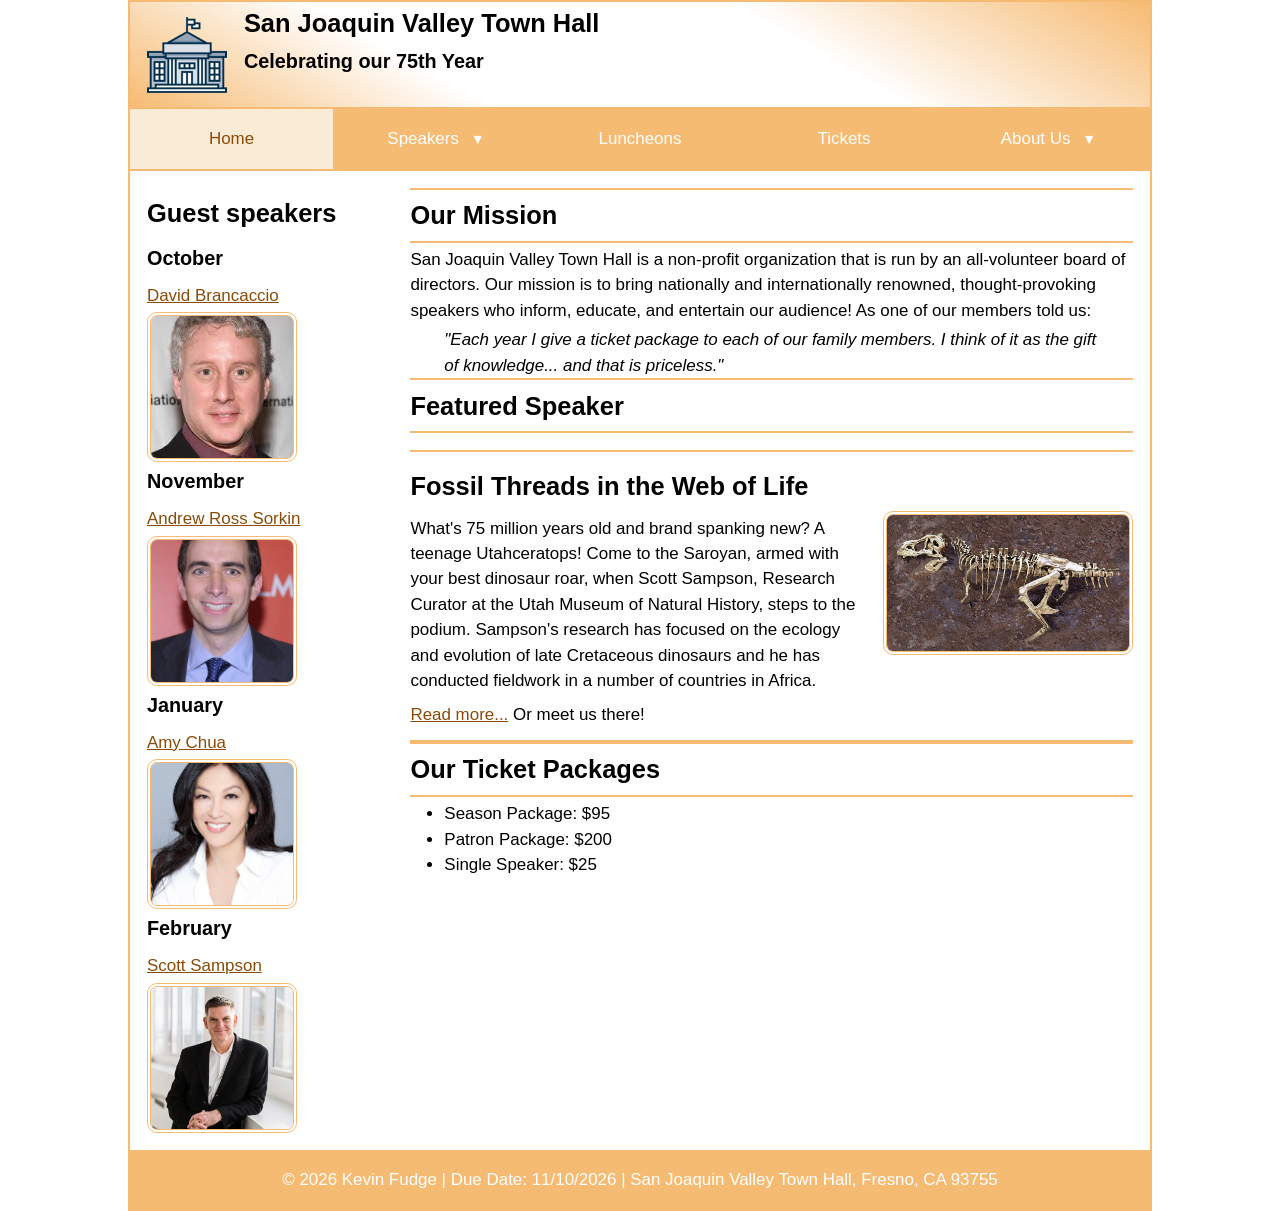
<file: index.html>
<!DOCTYPE html>
<html lang="en">

<head>
    <meta charset="UTF-8">
    <meta name="viewport" content="width=device-width, initial-scale=1.0">
    <title>San Joaquin Valley Town Hall</title>
    <link rel="stylesheet" href="styles/main.css">
</head>

<body>

    <header>
        <img src="images/town_hall_logo.png" alt="Town Hall Logo">
        <h2>San Joaquin Valley Town Hall</h2>
        <h3>Celebrating our 75th Year</h3>
    </header>

    <nav class="navbar">
        <ul class="menu">
            <li>
                <a href="#" class="current">Home</a>
            </li>

            <li class="has-submenu">
                <a href="#">
                    Speakers <small>&#9660;</small>
                </a>

                <ul class="submenu">
                    <li><a href="speakers/brancaccio.html">David Brancaccio</a></li>
                    <li><a href="speakers/sorkin.html">Andrew Ross Sorkin</a></li>
                    <li><a href="speakers/chua.html">Amy Chua</a></li>
                    <li><a href="speakers/sampson.html">Scott Sampson</a></li>
                </ul>
            </li>

            <li><a href="#">Luncheons</a></li>

            <li><a href="#">Tickets</a></li>

            <li class="has-submenu">
                <a href="#">
                    About Us <small>&#9660;</small>
                </a>

                <ul class="submenu">
                    <li><a href="#">Our History</a></li>
                    <li><a href="#">Board of Directors</a></li>
                    <li><a href="#">Contact Information</a></li>
                </ul>
            </li>
        </ul>
    </nav>

    <main>

        <!-- Guest speakers on the left side -->
        <aside>
            <h2>Guest speakers</h2>

            <h3>October</h3>
            <p>
                <a href="speakers/brancaccio.html">David Brancaccio</a>
            </p>
            <a href="speakers/brancaccio.html">
                <img src="images/brancaccio.jpg" alt="David Brancaccio">
            </a>

            <h3>November</h3>
            <p>
                <a href="speakers/sorkin.html">Andrew Ross Sorkin</a>
            </p>
            <a href="speakers/sorkin.html">
                <img src="images/sorkin.jpg" alt="Andrew Ross Sorkin">
            </a>

            <h3>January</h3>
            <p>
                <a href="speakers/chua.html">Amy Chua</a>
            </p>
            <a href="speakers/chua.html">
                <img src="images/chua.jpg" alt="Amy Chua">
            </a>

            <h3>February</h3>
            <p>
                <a href="speakers/sampson.html">Scott Sampson</a>
            </p>
            <a href="speakers/sampson.html">
                <img src="images/sampson.jpg" alt="Scott Sampson">
            </a>
        </aside>

        <section>

            <h1>Our Mission</h1>

            <p>
                San Joaquin Valley Town Hall is a non-profit organization
                that is run by an all-volunteer board of directors. Our
                mission is to bring nationally and internationally renowned,
                thought-provoking speakers who inform, educate, and entertain
                our audience! As one of our members told us:
            </p>

            <blockquote>
                "Each year I give a ticket package to each of our family
                members. I think of it as the gift of knowledge... and that
                is priceless."
            </blockquote>

            <h1>Featured Speaker</h1>

            <article class="featured">

                <h2>Fossil Threads in the Web of Life</h2>

                <img src="images/dino.jpg" alt="Dino">

                <p>
                    What's 75 million years old and brand spanking new?
                    A teenage Utahceratops! Come to the Saroyan, armed
                    with your best dinosaur roar, when Scott Sampson,
                    Research Curator at the Utah Museum of Natural History,
                    steps to the podium. Sampson's research has focused
                    on the ecology and evolution of late Cretaceous
                    dinosaurs and he has conducted fieldwork in a number
                    of countries in Africa.
                </p>

                <p>
                    <a href="speakers/sampson.html">Read more...</a>
                    Or meet us there!
                </p>

            </article>

            <h1>Our Ticket Packages</h1>

            <ul>
                <li>Season Package: $95</li>
                <li>Patron Package: $200</li>
                <li>Single Speaker: $25</li>
            </ul>

        </section>

    </main>
    <footer>
        <p>
            &copy; 2026 Kevin Fudge |
            Due Date: 11/10/2026 |
            San Joaquin Valley Town Hall, Fresno, CA 93755
        </p>
    </footer>
</body>
</html>
</file>
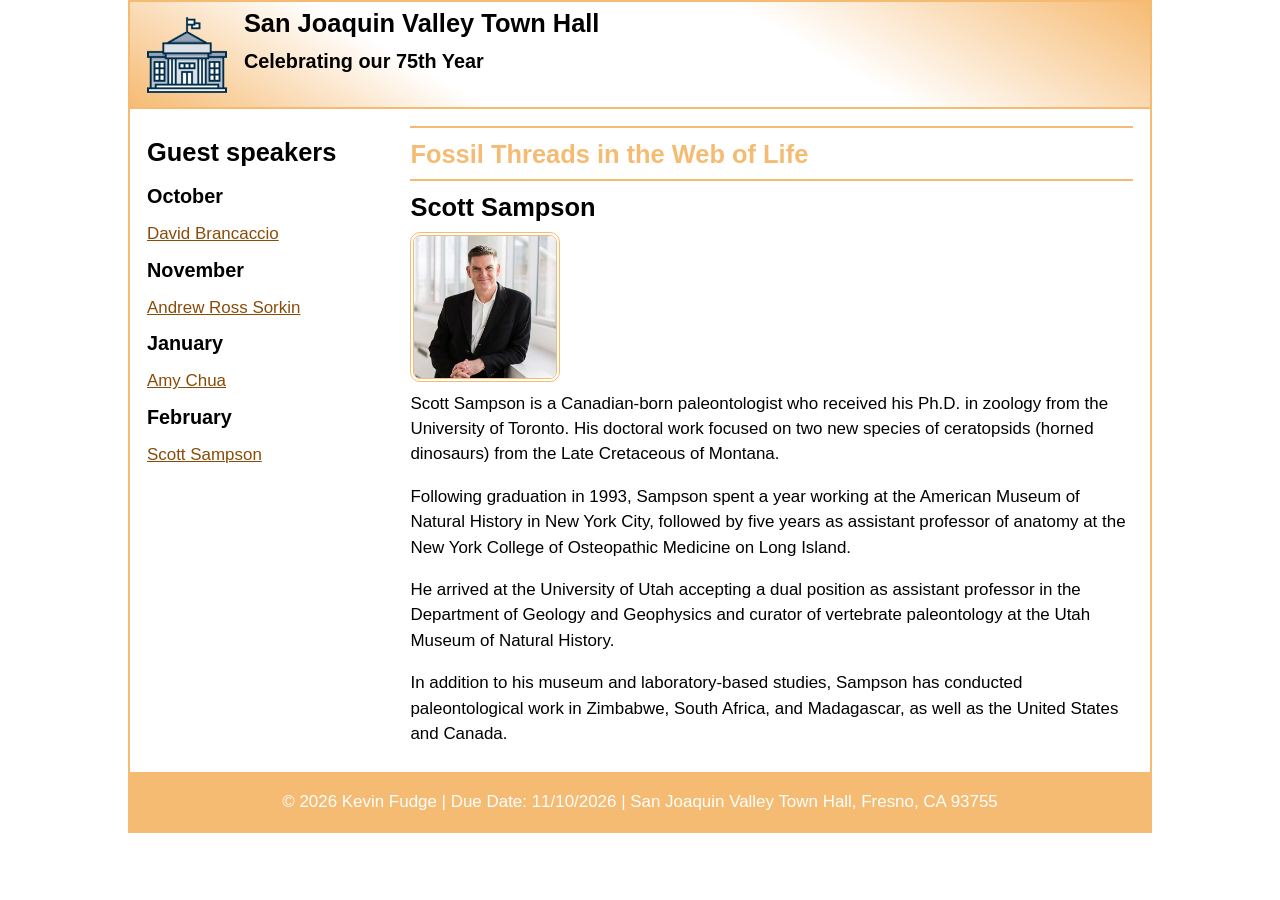
<file: speakers/sampson.html>
<!DOCTYPE html>
<html lang="en">
<head>
    <meta charset="UTF-8">
    <meta name="viewport" content="width=device-width, initial-scale=1.0">
    <title>Scott Sampson - Town Hall</title>
    <link rel="stylesheet" href="../styles/main.css">
</head>

<body>

    <header>
        <img src="../images/town_hall_logo.png" alt="Town Hall Logo">
        <h2>San Joaquin Valley Town Hall</h2>
        <h3>Celebrating our 75th Year</h3>
    </header>

    <main>

        <aside>
            <h2>Guest speakers</h2>

            <h3>October</h3>
            <p><a href="brancaccio.html">David Brancaccio</a></p>

            <h3>November</h3>
            <p><a href="sorkin.html">Andrew Ross Sorkin</a></p>

            <h3>January</h3>
            <p><a href="chua.html">Amy Chua</a></p>

            <h3>February</h3>
            <p><a href="sampson.html">Scott Sampson</a></p>
        </aside>

        <section class="speaker">

            <h1>Fossil Threads in the Web of Life</h1>

            <h2>Scott Sampson</h2>

            <img src="../images/sampson.jpg" alt="Scott Sampson">

            <p>
                Scott Sampson is a Canadian-born paleontologist who
                received his Ph.D. in zoology from the University
                of Toronto. His doctoral work focused on two new
                species of ceratopsids (horned dinosaurs) from the
                Late Cretaceous of Montana.
            </p>

            <p>
                Following graduation in 1993, Sampson spent a year
                working at the American Museum of Natural History
                in New York City, followed by five years as assistant
                professor of anatomy at the New York College of
                Osteopathic Medicine on Long Island.
            </p>

            <p>
                He arrived at the University of Utah accepting a
                dual position as assistant professor in the
                Department of Geology and Geophysics and curator
                of vertebrate paleontology at the Utah Museum of
                Natural History.
            </p>

            <p>
                In addition to his museum and laboratory-based
                studies, Sampson has conducted paleontological
                work in Zimbabwe, South Africa, and Madagascar,
                as well as the United States and Canada.
            </p>

        </section>

    </main>
  <footer>
        <p>
            &copy; 2026 Kevin Fudge |
            Due Date: 11/10/2026 |
            San Joaquin Valley Town Hall, Fresno, CA 93755
        </p>
    </footer>
</body>
</html>
</file>
<file: styles/main.css>
/* Set the accent color */
:root {
    --accent-color: #f6bb73;
}

/* Remove default margins and padding */
* {
    margin: 0;
    padding: 0;
    box-sizing: border-box;
}

/* Set spacing for headings, paragraphs, and lists */
h1, h2, h3, p, ul {
    padding-top: .25em;
    padding-bottom: .25em;
}

/* Set list spacing */
ul {
    margin-left: 2em;
}

/* Set the body width and font */
body {
    width: 80%;
    max-width: 1024px;
    margin: 0 auto;
    border: 2px solid var(--accent-color);
    font-family: Arial, Helvetica, sans-serif;
    font-size: calc(90% + .2vw);
    line-height: 1.5;
}

/* Header styling */
header {
    border-bottom: 2px solid var(--accent-color);
    background: linear-gradient(
        30deg,
        #f6bb73 0%,
        white 30%,
        white 65%,
        #f6bb73 100%
    );
    line-height: 1.2;
    overflow: auto;
}


/* Menu colors */
:root {
    --light-menu-color: white;
    --mid-menu-color: antiquewhite;
    --dark-menu-color: #8a4b08;
}

/* Main navigation menu */
.menu {
    display: flex;
    flex-wrap: wrap;
}

/* Menu list items */
.menu li {
    flex-basis: 20%;
    text-align: center;
}

/* Navigation bar */
.navbar {
    background-color: var(--accent-color);
}

/* Navigation links */
.navbar a {
    display: block;
    padding: 1em;
    margin: 0 1px 2px;
    text-decoration: none;
    color: var(--light-menu-color);
}

/* Hover, focus, and current page */
.navbar a:hover,
.navbar a:focus,
.navbar a.current {
    background-color: var(--mid-menu-color);
    color: var(--dark-menu-color);
}

/* Remove bullets and default spacing */
.navbar ul {
    margin: 0;
    padding: 0;
    list-style-type: none;
}

/* Dropdown parent */
.menu li:has(.submenu) {
    position: relative;
}

/* Space between text and dropdown arrow */
.menu small {
    padding-left: 0.5em;
}

/* Dropdown menu */
.submenu {
    position: absolute;
    left: 0;
    right: 0;
    background-color: var(--accent-color);
    color: var(--light-menu-color);
    display: none;
    z-index: 10;
}

/* Show dropdown when hovering over parent */
.menu li:hover > .submenu {
    display: block;
}

/* Dropdown link spacing */
.submenu > li a {
    margin: 0 2px 2px;
}

/* First and last menu item spacing */
.menu > li:first-child a {
    margin-left: 0;
}

.menu > li:last-child a {
    margin-right: 0;
}


/* Logo image */
header img {
    width: 100%;
    min-width: 40px;
    max-width: 80px;
    float: left;
    margin: .75em 1em;
}

/* Main uses Flexbox */
main {
    display: flex;
    padding: 1em;
}

/* Guest speakers sidebar */
aside {
    flex-basis: 25%;
    padding-right: 1em;
}

/* Guest speaker images - all the same size */
aside img {
    width: 75px;
    height: 75px;
    object-fit: cover;
    border: 4px double var(--accent-color);
    border-radius: 10px;
    display: block;
}

/* Main content section */
section {
    flex-basis: 75%;
    padding-left: 1em;
}

/* Section headings */
section h1 {
    border-top: 2px solid var(--accent-color);
    border-bottom: 2px solid var(--accent-color);
}

/* Featured speaker article */
.featured {
    border-top: 2px solid var(--accent-color);
    border-bottom: 2px solid var(--accent-color);
    padding: .5em 0;
    margin-top: 1em;
}

/* Featured speaker image */
.featured img {
    width: 100%;
    min-width: 100px;
    max-width: 250px;
    height: auto;
    float: right;
    margin-left: 1em;
    margin-bottom: 1em;
    border: 4px double var(--accent-color);
    border-radius: 10px;
}

/* Make all speaker pictures the same size */
main img {
    width: 150px;
    height: 150px;
    object-fit: cover;
    border: 4px double var(--accent-color);
    border-radius: 10px;
    display: block;
}

/* Clear the floated image */
.featured::after {
    content: "";
    display: block;
    clear: both;
}

.speaker::after {
    content: "";
    display: block;
    clear: both;
}

/* Blockquote styling */
blockquote {
    font-style: italic;
    padding: 0 2em;
}

/* Link styling */
a {
    color: #8a4b08;
}

a:hover {
    color: #c06b0a;
}

/* Footer styling */
footer {
    background-color: var(--accent-color);
    text-align: center;
}

footer p {
    color: white;
    padding-top: 1em;
    padding-bottom: 1em;
}

/* Speaker page styling */
.speaker h1 {
    color: var(--accent-color);
}

.speaker h2 {
    color: black;
}

.speaker p {
    padding-top: .5em;
    padding-bottom: .5em;
}
</file>
